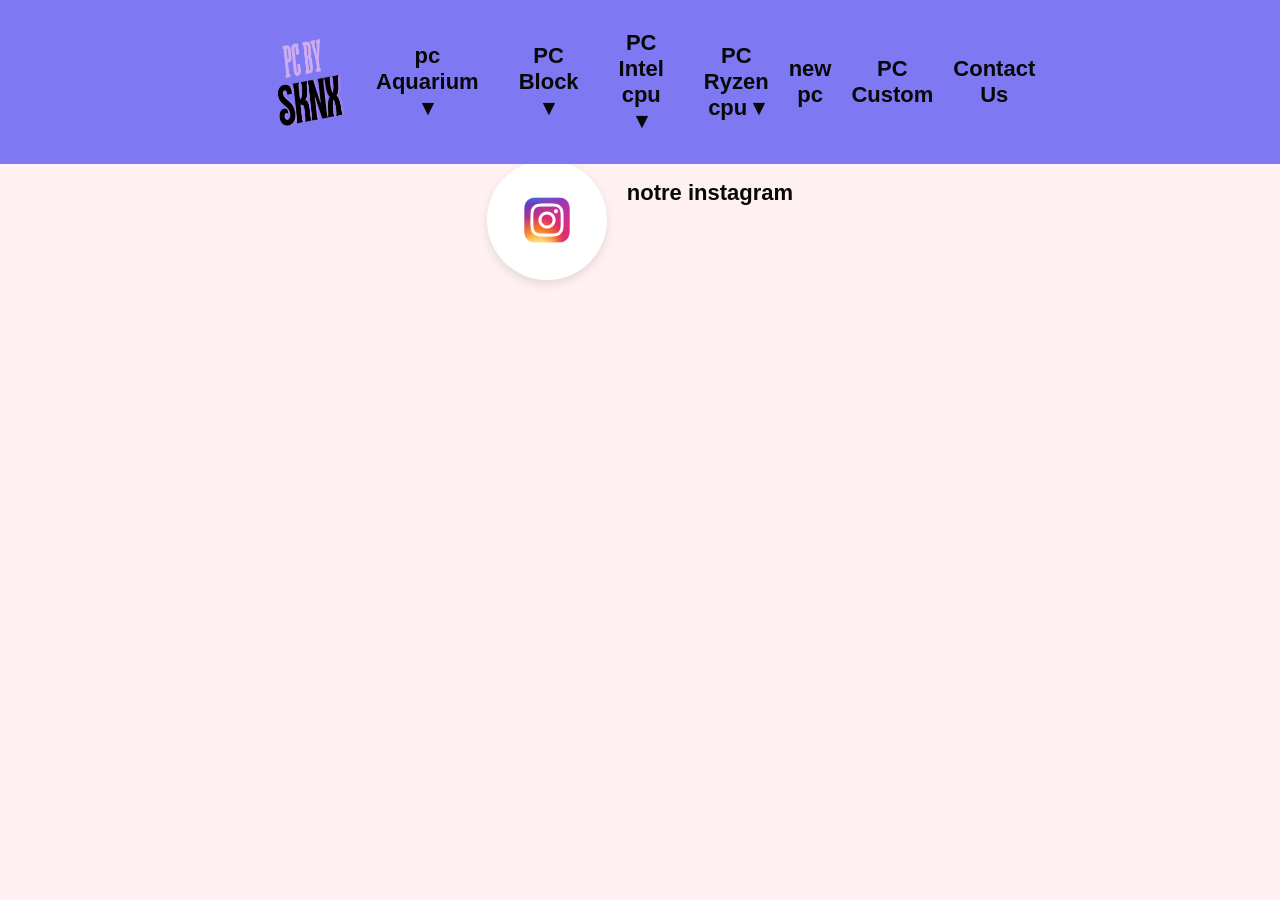
<file: contact us.html>
<!DOCTYPE html>
<html lang="fr">
<head>
    <meta charset="UTF-8">
    <title>portefolio pc </title>
    <link rel="stylesheet" href="styles.css">
</head>
<body>

<div class="container">

    <a href="index.html">
        <img src="sknx.png" alt="Accueil" width="100" height="100">
    </a>

        <!-- Barre de navigation -->
    <nav class="navbar">
        <ul class="menu">
            
            
            <li class="dropdown">
                <a href="pc_aquarium.html" class="dropdown-btn"><h1> pc Aquarium ▾</h1></a>
                <ul class="sous-menu">
                    <li><a href="pc_blanc_aquarium.html"><h2>PC blanc aquarium</h2></a></li>
                    <li><a href="pc_aquarium_noir.html"><h2>PC noir aquarium</h2></a></li>
                </ul>
            </li>


            
            <li class="dropdown">
                <a href="pc_block.html" class="dropdown-btn"><h1>PC Block ▾</h1></a>
                <ul class="sous-menu">
                    <li><a href="pc_block_blanc.html"><h2>PC blanc block</h2></a></li>
                    <li><a href="pc_block_noir.html"><h2>PC noir block</h2></a></li>
                </ul>
            </li>

        
    
            <li class="dropdown"> 
                <a href="pc_intelcpu.html" class="dropdown-btn"><h1>PC Intel cpu ▾</h1></a>
                <ul class="sous-menu">
                    <li><a href="nvidia.html"><h2>PC avec carte graphique NVIDIA</h2></a></li>
                    <li><a href="amd.html"><h2>Carte graphique AMD Radeon</h2></a></li>
                    <li><a href="pgintel.html"><h2>Avec partie graphique processeur Intel</h2></a></li>
                </ul>
            </li>
            <li class="dropdown"> 
                <a href="pc_ryzen cpu.html" class="dropdown-btn"><h1>PC Ryzen cpu ▾ </h1></a>
                <ul class="sous-menu">
                    <li><a href="pc ryzen nividia.html"><h2> pc avec carte graphique NVIDIA </h2></a></li>
                    <li> <a href="pc ryzen nividia.html"><h2>pc avec carte graphique amd radeon</h2> </a></li>
                    <li> <a href= "pc ryzenpg.html "><h2>pc avec partie graphique procsseur </h2></a></li>
                </ul>
        </ul>
    </nav>
    <a href=" new.html" > <h1> new pc </h1></a>
    <a href="pc custom.html"> <h1>PC Custom</h1> </a>
    <a href="contact us.html"> <h1> Contact Us </h1> </a>
</div>
<div class="social">
    <a href="https://www.instagram.com/el_av_sknx/" target="_blank" class="insta-btn">
        <img src="instagram.png" alt="Instagram"> 
    </a>
    <h1>notre instagram </h1>

</div>
</body>
</html>
</file>
<file: styles.css>
body {
  background-size: cover;
  background-repeat: no-repeat;
  background-position: center;
  background-attachment: fixed; 
  min-height: 100vh;
  margin: 0; 
  padding: 80px 0 0 0; 
  font-family: Arial, sans-serif; 
  color: rgb(207, 189, 189); 
  box-sizing: border-box;
  background-color: #fff1f1;
}

.container {
  display: flex;
  align-items: center;
  justify-content: space-between;
  width: 100%;              
  padding: 10px 20vw; /* Un padding normal, pas 500px */
  box-sizing: border-box; 
  background-color: rgba(94, 91, 244, 0.8);
  position: fixed;
  top: 0;
  left: 0;
  margin: 0;
  z-index: 1000;
}

h1 {
  color: #080808;
  text-align: center;
  margin-top: 20px;
  margin-bottom: 20px;
  margin-left: 20px;
  font-size: 22px;
}

h2 {
  color: #4b4a4a;
  text-align: left;
  margin-top: 20px;
  margin-left: 20px;
  font-size: 15px;
}

a {
  color: #000000;
  text-decoration: none;
}

a:hover {
  text-decoration: underline;
}

.spécial, .spécial2 {
  display: flex;
  align-items: center;
  gap: 5px;                
  margin: 10px 0;
  padding: 0 50px; 
  box-sizing: border-box;
}

.dropdown {
  position: relative; 
}

.menu {
  display: flex;
  list-style: none;
  align-items: center;
  gap: 20px;                
  margin: 0;
  padding: 0;
  box-sizing: border-box;
}

.sous-menu {
  display: none;      
  position: absolute; 
  top: 100%;
  left: 0;
  background-color: #fff1f1;
  border: 1px solid #fff1f1;
  list-style: none;
  padding: 5px 0;
  margin: 0;
  min-width: 150px;
  box-shadow: 0px 4px 10px rgba(0, 0, 0, 0.15);
  z-index: 100;
}

.dropdown:hover .sous-menu { 
  display: block;
}

.dropdown-btn, .menu > li > a:hover {
  color: #000000;
}

.social {
    display: flex;
    justify-content: center;
    margin: 80px 0 30px 0; 
}


.insta-btn {
    display: inline-flex;
    align-items: center;
    justify-content: center;
    width: 120px;
    height: 120px;
    background-color: #ffffff;
    border-radius: 50%; 
    box-shadow: 0 4px 10px rgba(0, 0, 0, 0.1); 
    transition: transform 0.3s ease, box-shadow 0.3s ease; 
    text-decoration: none;
}


.insta-btn:hover {
    transform: translateY(-5px); 
    box-shadow: 0 8px 20px rgba(0, 0, 0, 0.15); 
}


.insta-btn img {
    width: 80px;
    height: 80px;
    object-fit: contain;
}
</file>
